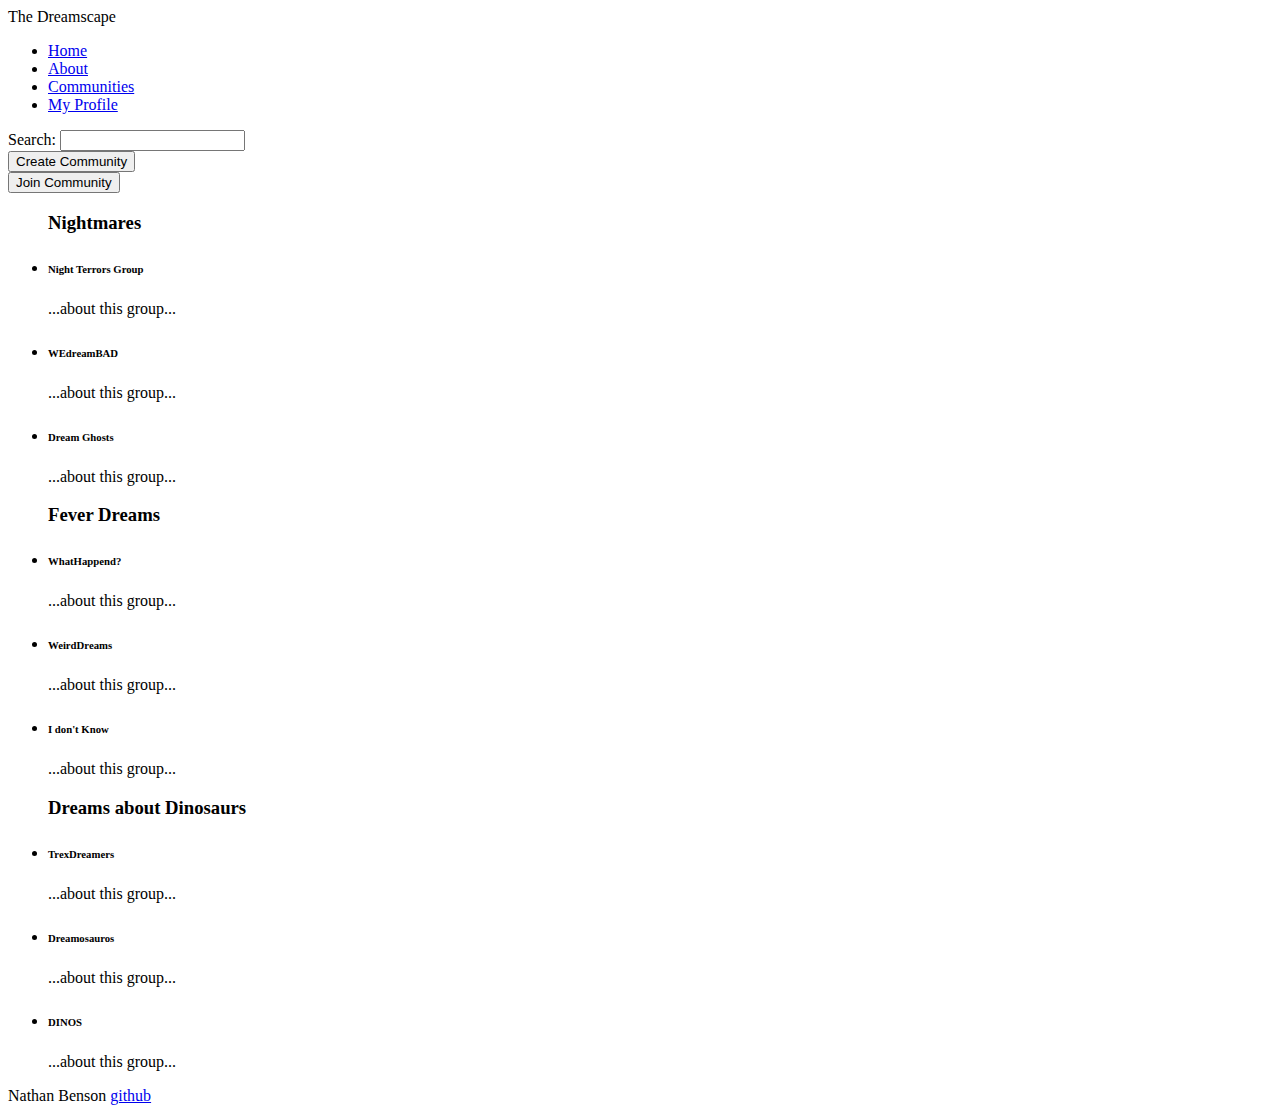
<file: community.html>
<!DOCTYPE html>
<html lang="en">
<head>
    <meta charset="UTF-8" />
    <meta name="viewport" content="width=device-width, initial-scale=1.0" />
    <title>The Dreamscape</title>
</head>
<body>
    <header> The Dreamscape</header>
    <main>
        <div class="navbar">
            <ul>
                <li><a href="index.html">Home</a></li>
                <li><a href="about.html">About</a></li>
                <li><a href="community.html">Communities</a></li>
                <li><a href="myProfile.html">My Profile</a></li>
            </ul>
        </div>

        <div>
            <label for="search">Search: </label>
            <input type="search" id="search" name="varSearch" />
        </div>

        <div>
            <button type="createCommunity">Create Community</button>
        </div>
        <div>
            <button type="joinCommunity">Join Community</button>
        </div>

        <div>
            <ul>
                <h3>Nightmares</h3>
                <li><h6>Night Terrors Group</h6><p>...about this group...</p></li>
                <li><h6>WEdreamBAD</h6><p>...about this group...</p></li>
                <li><h6>Dream Ghosts</h6><p>...about this group...</p></li>
            </ul>
        </div>

        <div>
            <ul>
                <h3>Fever Dreams</h3>
                <li><h6>WhatHappend?</h6><p>...about this group...</p></li>
                <li><h6>WeirdDreams</h6><p>...about this group...</p></li>
                <li><h6>I don't Know</h6><p>...about this group...</p></li>
            </ul>
        </div>

        <div>
            <ul>
                <h3>Dreams about Dinosaurs</h3>
                <li><h6>TrexDreamers</h6><p>...about this group...</p></li>
                <li><h6>Dreamosauros</h6><p>...about this group...</p></li>
                <li><h6>DINOS</h6><p>...about this group...</p></li>
            </ul>
        </div>


        
    </main>
    <footer> Nathan Benson <a href="https://github.com/bensonn2/Startup">github</a></footer>
</body>
</html>
</file>
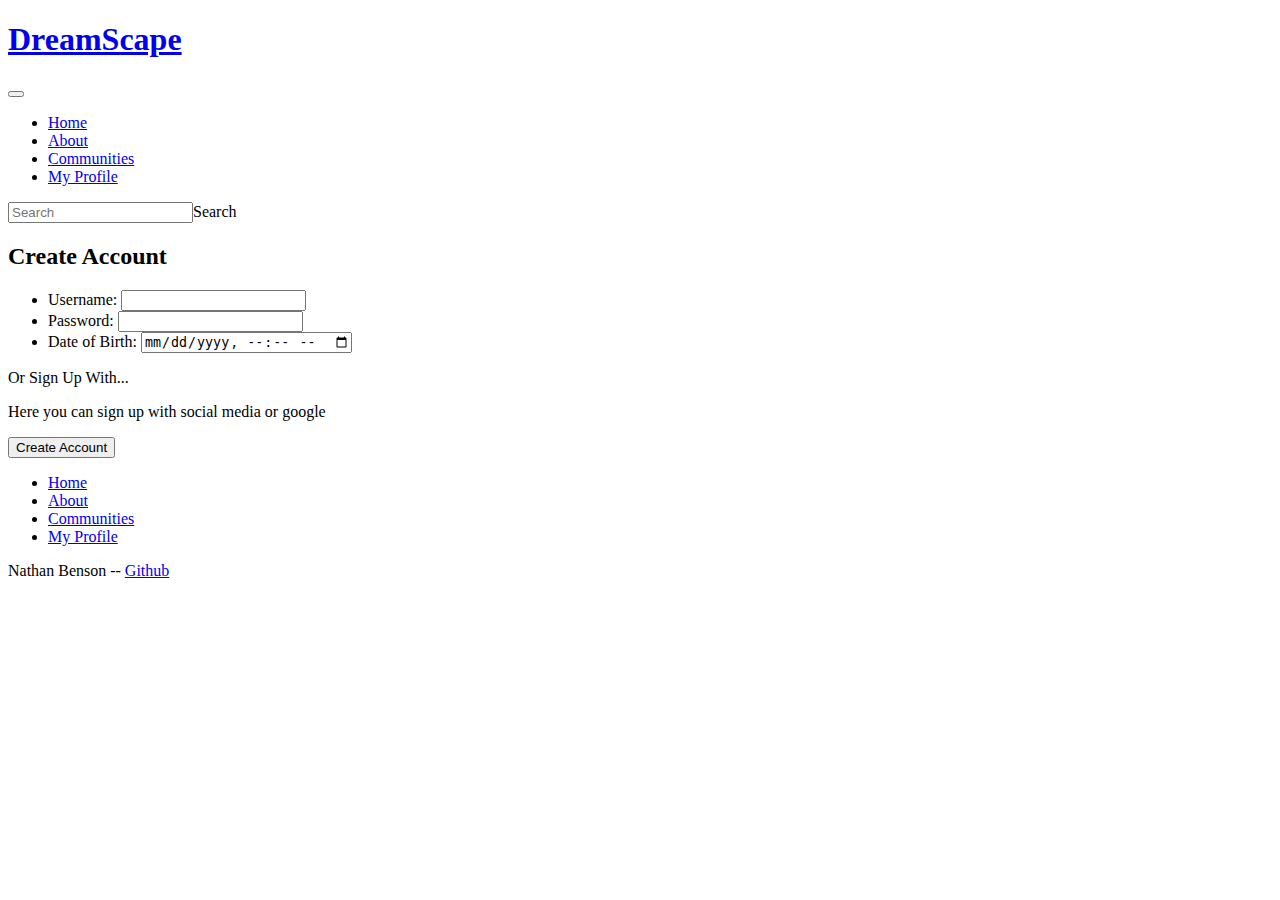
<file: createAccount.html>
<!DOCTYPE html>
<html lang="en">
<head>
    <meta charset="UTF-8" />
    <meta name="viewport" content="width=device-width, initial-scale=1.0" />
    <title>Create Account</title>
    <link href="https://cdn.jsdelivr.net/npm/bootstrap@5.2.3/dist/css/bootstrap.min.css" rel="stylesheet" integrity="sha384-rbsA2VBKQhggwzxH7pPCaAqO46MgnOM80zW1RWuH61DGLwZJEdK2Kadq2F9CUG65" crossorigin="anonymous">
    <link href="index.css" rel="stylesheet">
</head>
<body>
    <header class="sticky-top">
    <nav class="navbar navbar-expand-lg bg-light">
      <div class="container-fluid">
        <a class="navbar-brand" href="index.html">
          <h1>DreamScape</h1>
        </a>
        <button class="navbar-toggler" type="button" data-bs-toggle="collapse" data-bs-target="#navbarSupportedContent">
          <span class="navbar-toggler-icon"></span>
        </button>
        <div class="collapse navbar-collapse" id="navbarSupportedContent">
          <ul class="navbar-nav me-auto mb-2 mb-lg-0">
            <li class="nav-item">
              <a class="nav-link" href="index.html">Home</a>
            </li>
            <li class="nav-item">
              <a class="nav-link" href="about.html">About</a>
            </li>
            <li class="nav-item">
              <a class="nav-link" href="community.html">Communities</a>
            </li>
            <li class="nav-item">
              <a class="nav-link" href="myProfile.html">My Profile</a>
            </li>
          </ul>
          <form class="d-flex" role="search">
            <input class="form-control me-2" type="search" placeholder="Search" <button class="btn btn-outline-success" type="submit">Search</button>
          </form>
        </div>
      </div>
    </nav>
    </header>

    <main>

        <form>
            <h2>Create Account</h2>
        <div>
            <form action="formSubmit.html" method="post">
            <ul>
                <li>
                    <label for="username">Username: </label>
                    <input type="username" id="username" name="varUsername" />
                </li>
                <li>
                    <label for="password">Password: </label>
                    <input type="password" id="password" name="varPassword" />
                </li>
                <li>
                    <label for="datetime">Date of Birth: </label>
                    <input type="datetime-local" name="varDatetime" id="datetime" />
                </li>
            </ul>
            <p> Or Sign Up With...</p>
            <p> Here you can sign up with social media or google</p>
            <button type="submit">Create Account</button>
        </form>

        
    </main>
    <div class="container">
  <footer class="py-3 my-4">
    <ul class="nav justify-content-center border-bottom pb-3 mb-3">
      <li class="nav-item"><a href="index.html" class="nav-link px-2 text-muted">Home</a></li>
      <li class="nav-item"><a href="about.html" class="nav-link px-2 text-muted">About</a></li>
      <li class="nav-item"><a href="community.html" class="nav-link px-2 text-muted">Communities</a></li>
      <li class="nav-item"><a href="myProfile.html" class="nav-link px-2 text-muted">My Profile</a></li>
    </ul>
    <p class="text-center text-muted">Nathan Benson -- <a href="https://github.com/bensonn2/Startup">Github</a></p>
  </footer>
</div>
</body>
</html>
</file>
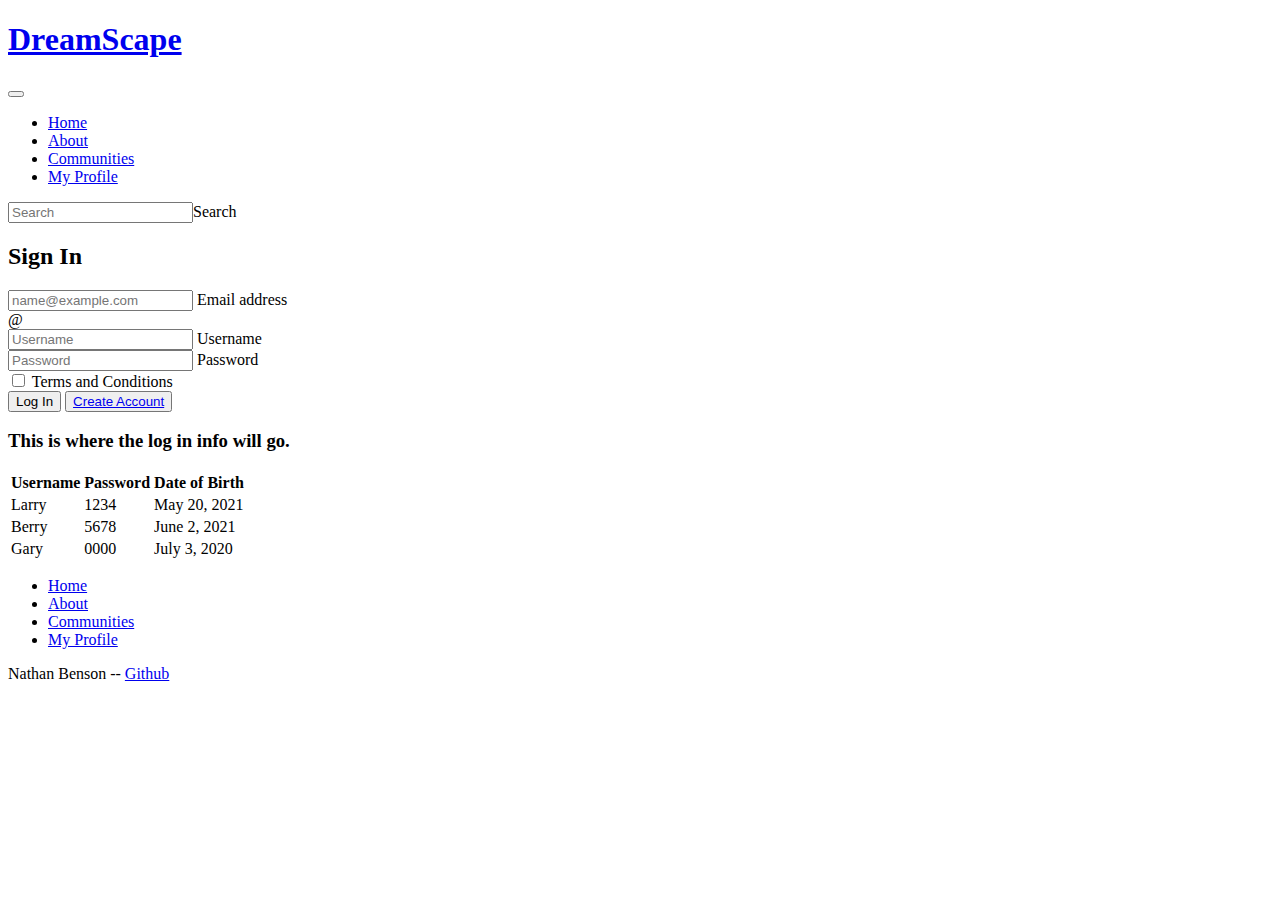
<file: myProfile.html>
<!DOCTYPE html>
<html lang="en">
<head>
    <meta charset="UTF-8" />
    <meta name="viewport" content="width=device-width, initial-scale=1.0" />
    <title>My Profile</title>
    <link href="https://cdn.jsdelivr.net/npm/bootstrap@5.2.3/dist/css/bootstrap.min.css" rel="stylesheet" integrity="sha384-rbsA2VBKQhggwzxH7pPCaAqO46MgnOM80zW1RWuH61DGLwZJEdK2Kadq2F9CUG65" crossorigin="anonymous">
    <link href="index.css" rel="stylesheet">
</head>
<body>
    <header class="sticky-top">
    <nav class="navbar navbar-expand-lg bg-light">
      <div class="container-fluid">
        <a class="navbar-brand" href="index.html">
          <h1>DreamScape</h1>
        </a>
        <button class="navbar-toggler" type="button" data-bs-toggle="collapse" data-bs-target="#navbarSupportedContent">
          <span class="navbar-toggler-icon"></span>
        </button>
        <div class="collapse navbar-collapse" id="navbarSupportedContent">
          <ul class="navbar-nav me-auto mb-2 mb-lg-0">
            <li class="nav-item">
              <a class="nav-link" href="index.html">Home</a>
            </li>
            <li class="nav-item">
              <a class="nav-link" href="about.html">About</a>
            </li>
            <li class="nav-item">
              <a class="nav-link" href="community.html">Communities</a>
            </li>
            <li class="nav-item">
              <a class="nav-link" href="myProfile.html">My Profile</a>
            </li>
          </ul>
          <form class="d-flex" role="search">
            <input class="form-control me-2" type="search" placeholder="Search" <button class="btn btn-outline-success" type="submit">Search</button>
          </form>
        </div>
      </div>
    </nav>
    </header>

    <main>

        <div class="container-login d-flex justify-content-center align-items-center">
        <div><h2>Sign In</h2></div>

        <form action="formSubmit.html" method="post">

                <div class="form-floating mb-3">
                  <input type="email" class="form-control" id="floatingInput" placeholder="name@example.com">
                  <label for="floatingInput">Email address</label>
                </div>
                <div class="input-group mb-3">
                  <span class="input-group-text">@</span>
                  <div class="form-floating">
                    <input type="text" class="form-control" id="floatingInputGroup1" placeholder="Username">
                    <label for="floatingInputGroup1">Username</label>
                  </div>
                </div>
                <div class="form-floating">
                  <input type="password" class="form-control" id="floatingPassword" placeholder="Password">
                  <label for="floatingPassword">Password</label>
                </div>

                <div class="mb-3 form-check">
                  <input type="checkbox" class="form-check-input" id="exampleCheck1">
                  <label class="form-check-label" for="exampleCheck1">Terms and Conditions</label>
                </div>

            <button type="button" class="btn btn-primary btn-lg">Log In</button>
            <button type="button" class="btn btn-primary btn-lg"><a href="createAccount.html">Create Account</a></button>
        </form>
        </div>

        <div>
            <h3>This is where the log in info will go.</h3>

            <table>
        <thead>
          <tr>
            <th>Username</th>
            <th>Password</th>
            <th>Date of Birth</th>
          </tr>
        </thead>
        <tbody>
          <tr>
            <td>Larry</td>
            <td>1234</td>
            <td>May 20, 2021</td>
          </tr>
          <tr>
            <td>Berry</td>
            <td>5678</td>
            <td>June 2, 2021</td>
          </tr>
          <tr>
            <td>Gary</td>
            <td>0000</td>
            <td>July 3, 2020</td>
          </tr>
        </tbody>
      </table>
        </div>
  


    </main>
    <div class="container">
  <footer class="py-3 my-4">
    <ul class="nav justify-content-center border-bottom pb-3 mb-3">
      <li class="nav-item"><a href="index.html" class="nav-link px-2 text-muted">Home</a></li>
      <li class="nav-item"><a href="about.html" class="nav-link px-2 text-muted">About</a></li>
      <li class="nav-item"><a href="community.html" class="nav-link px-2 text-muted">Communities</a></li>
      <li class="nav-item"><a href="myProfile.html" class="nav-link px-2 text-muted">My Profile</a></li>
    </ul>
    <p class="text-center text-muted">Nathan Benson -- <a href="https://github.com/bensonn2/Startup">Github</a></p>
  </footer>
</div>
</body>
</html>
</file>
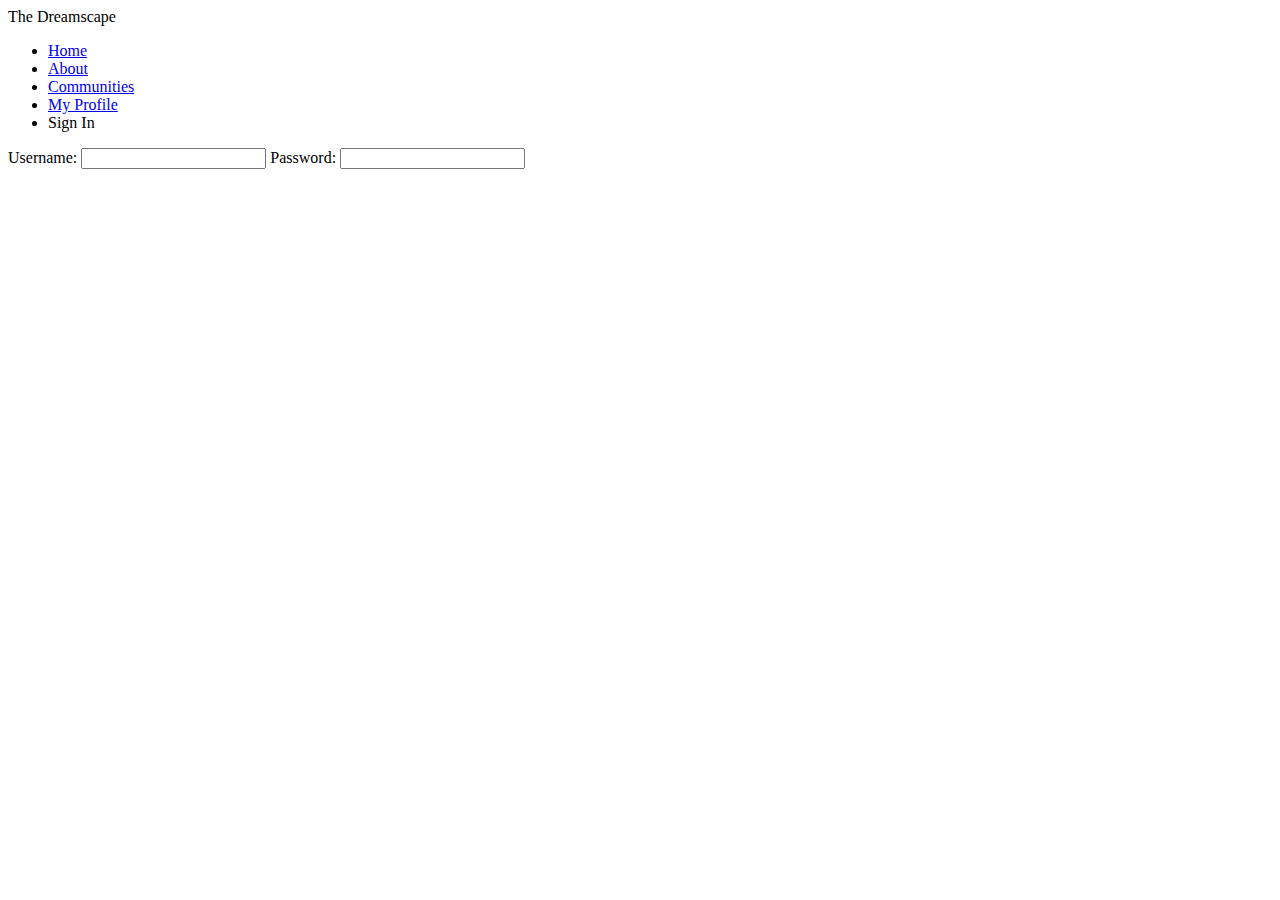
<file: signIn.html>
<html>
<head>
    <title>The Dreamscape</title>
</head>
<body>
    <header> The Dreamscape </header>
    <main>
        <div class="navbar">
            <ul>
                <li><a href="index.html">Home</a></li>
                <li><a href="about.html">About</a></li>
                <li><a href="community.html">Communities</a></li>
                <li><a href="myProfile.html">My Profile</a></li>
                <li><a href="signIn.html"></a>Sign In</li>
            </ul>
        </div>

        <div class="signin">
            <label for="username">Username: </label>
        <input type="username" id="username" name="varUsername" />
            <label for="password">Password: </label>
        <input type="password" id="password" name="varPassword" />

        </div>
        
    </main>
    <footer></footer>
</body>
</html>
</file>
<file: index.css>
* {
  box-sizing: border-box;
}

.demo-box {
  margin: 1rem 0;
  border: thin solid #dee2e6;
  border-radius: 0.25rem;
  padding: 1rem;
}

.card > img {
  height: 200px;
  background: gray;
}

.bg-gradient {
    background-image: var(--bs-gradient);
}
</file>
